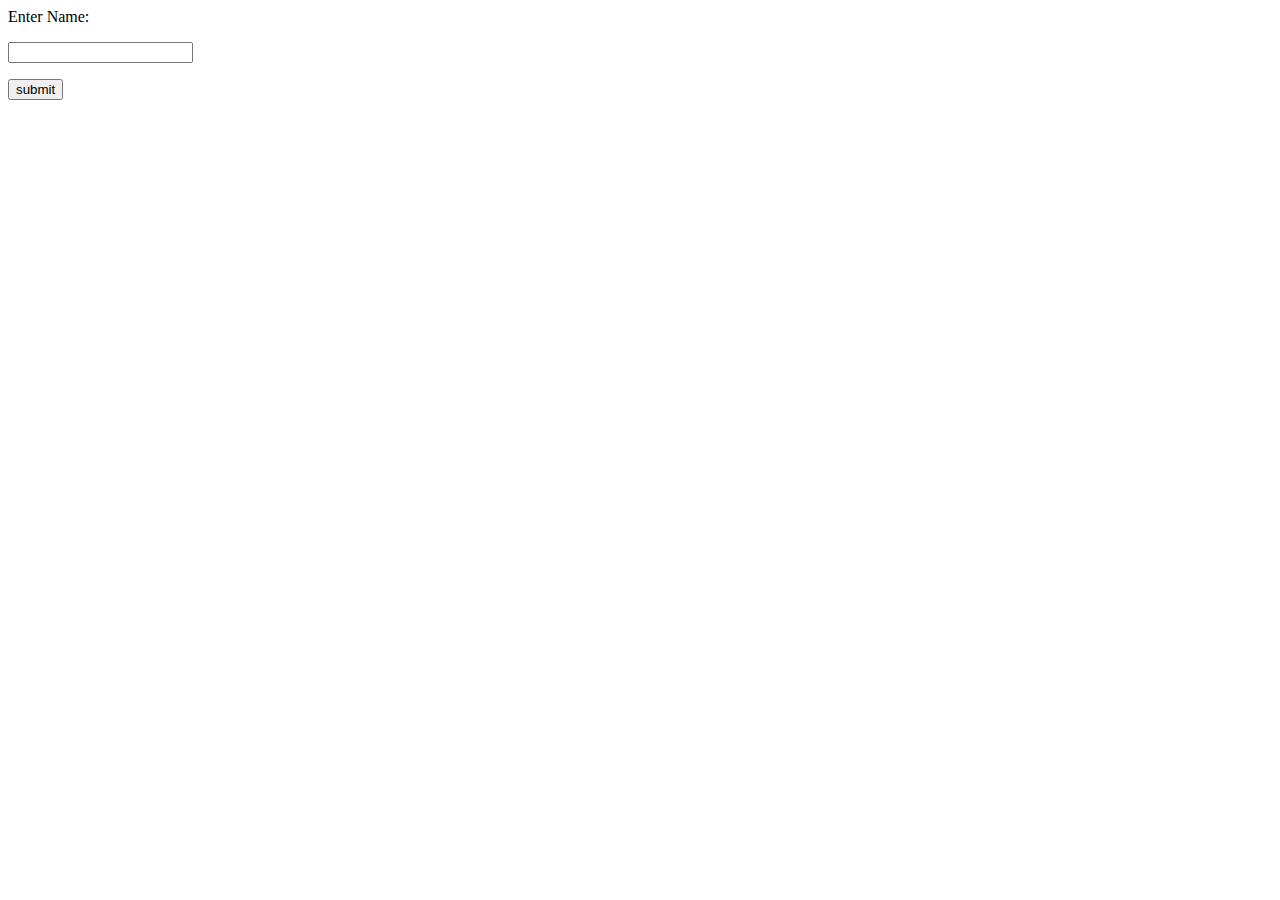
<file: templates/S.html>
<html>
   <body>
      <form action = "/input" method = "post">
         <p>Enter Name:</p>
         <p><input type = "text" name = "nm" /></p>
         <p><input type = "submit" value = "submit" /></p>
      </form>
   </body>
</html>
</file>
